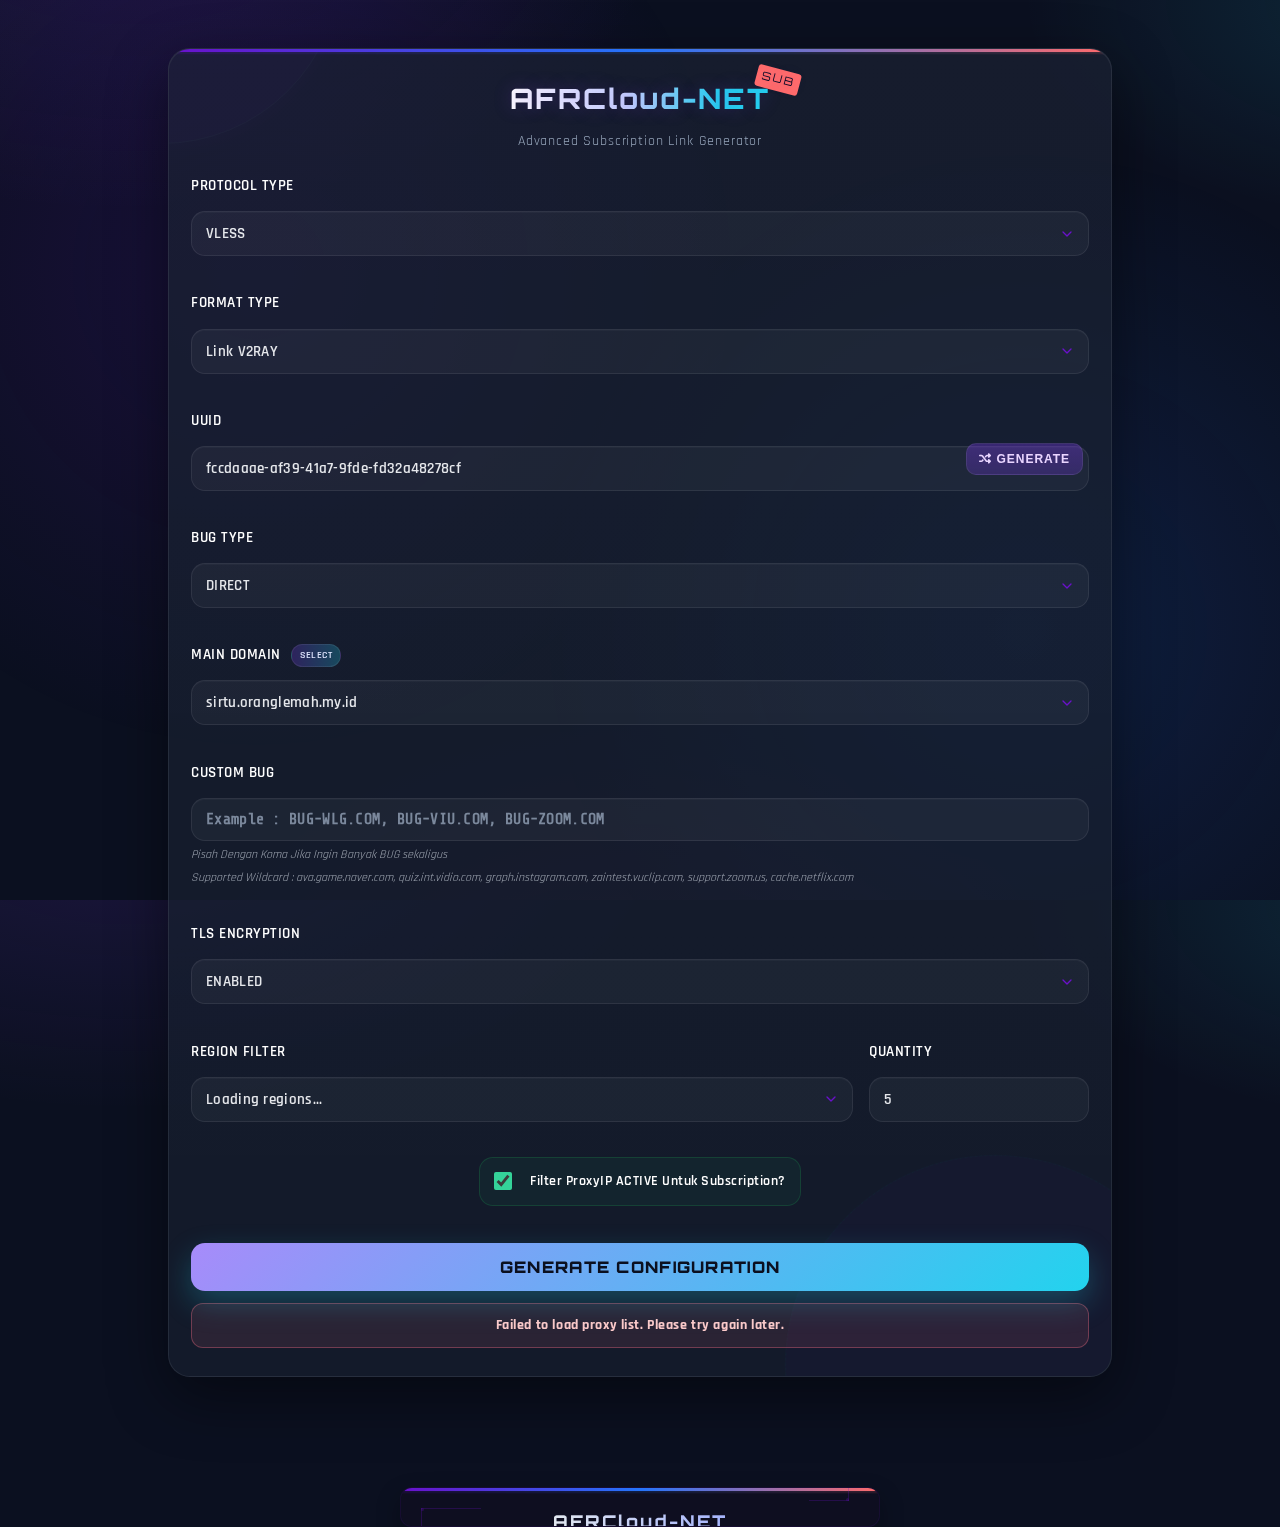
<file: web/sub.html>
<!DOCTYPE html>
<html lang="en">
<head>
  <meta charset="UTF-8" />
  <meta
    name="viewport"
    content="width=device-width, initial-scale=1.0, maximum-scale=1.0, user-scalable=no"
  />
  <title>AFRCloud-NET || Subscription</title>

  <!-- Favicon -->
  <link rel="icon" href="https://raw.githubusercontent.com/AFRcloud/BG/main/icons8-film-noir-80.png"/>

  <!-- Fonts -->
  <link rel="preconnect" href="https://fonts.googleapis.com"/>
  <link rel="preconnect" href="https://fonts.gstatic.com" crossorigin/>
  <link href="https://fonts.googleapis.com/css2?family=Orbitron:wght@600;700;900&family=Rajdhani:wght@400;600;700&family=Share+Tech+Mono&display=swap" rel="stylesheet"/>

  <!-- Existing CSS (keep functionality) -->
  <link rel="stylesheet" href="css/common.css"/>
  <link rel="stylesheet" href="css/sub.css"/>
  <link rel="stylesheet" href="https://cdnjs.cloudflare.com/ajax/libs/font-awesome/6.4.0/css/all.min.css"/>

  <!-- Visual refresh (override styles only) -->
  <style>
    :root{
      --bg:#0b1020;
      --card:#0f172a;
      --muted:#a5b4fc; /* indigo-200 */
      --accent:#7c3aed; /* violet-600 */
      --accent-2:#22d3ee; /* cyan-400 */
      --text:#e5e7eb; /* gray-200 */
      --soft:#94a3b8; /* slate-400 */
      --danger:#fb7185; /* rose-400 */
      --success:#34d399; /* emerald-400 */
      --glass: rgba(15, 23, 42, .72);
      --stroke: rgba(255,255,255,.08);
    }

    /* Background with subtle gradients and grid */
    html,body{height:100%}
    body{
      margin:0;
      color:var(--text);
      background:
        radial-gradient(900px 500px at 10% -10%, rgba(124,58,237,.15), transparent 60%),
        radial-gradient(700px 400px at 110% 0%, rgba(34,211,238,.12), transparent 55%),
        radial-gradient(800px 600px at 50% 120%, rgba(236,72,153,.10), transparent 60%),
        var(--bg);
      font-family: "Rajdhani", system-ui, -apple-system, Segoe UI, Roboto, sans-serif;
    }

    /* Container & card */
    .container{
      max-width: 980px;
      padding: 32px 18px 80px;
      margin: 0 auto;
    }
    .card{
      position: relative;
      border-radius: 22px;
      background: linear-gradient(180deg, rgba(255,255,255,.03), rgba(255,255,255,.02)) , var(--glass);
      border: 1px solid var(--stroke);
      box-shadow: 0 20px 60px rgba(0,0,0,.45), inset 0 1px 0 rgba(255,255,255,.05);
      padding: 28px 22px;
      overflow: hidden;
    }
    /* Decorative lines */
    .tech-detail{position:absolute;opacity:.12;filter:blur(.4px)}
    .tech-detail-1{inset:-20% auto auto -20%; width:360px;height:360px;border:1px solid var(--muted);border-radius:50%}
    .tech-detail-2{inset:auto -10% -15% auto;width:420px;height:420px;border:1px dashed var(--accent-2);border-radius:50%}
    .tech-detail-3{inset:10% -25% auto auto;width:180px;height:180px;background:radial-gradient(closest-side, rgba(124,58,237,.4), transparent)}

    /* Title */
    .title-container{ text-align:center; margin-bottom: 22px;}
    .title{
      margin:0;
      font-family:"Orbitron", sans-serif;
      font-weight:800;
      letter-spacing:.08em;
      font-size:28px;
      background: linear-gradient(90deg, #fff, #c7d2fe 45%, #22d3ee 80%);
      -webkit-background-clip:text; background-clip:text; color:transparent;
      text-shadow: 0 0 18px rgba(124,58,237,.25);
    }
    .subtitle{
      margin:8px 0 0;
      color: var(--soft);
      font-size: 14px;
      letter-spacing:.06em;
    }

    /* Form layout */
    form#subLinkForm{ display:grid; gap:16px; }
    .form-row{ display:grid; grid-template-columns: 1fr 220px; gap:16px; }
    .form-group{ display:flex; flex-direction:column; gap:8px; }

    /* Controls */
    label{ font-size: 12px; letter-spacing:.12em; color:#cbd5e1; font-weight:700; }
    .info-badge{
      background: linear-gradient(90deg, rgba(124,58,237,.25), rgba(34,211,238,.25));
      border: 1px solid var(--stroke);
      color:#e0e7ff;
      padding:.15rem .5rem; border-radius:999px; margin-left:.4rem; font-size:.65rem;
    }
    .form-control{
      appearance:none; outline:none;
      background: rgba(255,255,255,.04);
      border: 1px solid var(--stroke);
      color: var(--text);
      padding: 12px 14px;
      border-radius: 14px;
      transition: .2s ease;
      font-weight:600;
      letter-spacing:.02em;
      box-shadow: inset 0 1px 0 rgba(255,255,255,.03);
    }
    .form-control::placeholder{ color:#94a3b8; opacity:.8 }
    .form-control:focus{
      border-color: rgba(124,58,237,.55);
      box-shadow: 0 0 0 6px rgba(124,58,237,.15), inset 0 1px 0 rgba(255,255,255,.06);
      background: rgba(255,255,255,.055);
    }

    /* UUID inline */
    .uuid-group{ position:relative; }
    .uuid-generate{
      position:absolute; right:6px; top:34px;
      border-radius: 10px;
      border: 1px solid var(--stroke);
      color:#e9d5ff;
      background: linear-gradient(180deg, rgba(124,58,237,.35), rgba(124,58,237,.25));
      padding:8px 12px; font-weight:800; letter-spacing:.08em;
      cursor:pointer;
      transition:.2s;
    }
    .uuid-generate:hover{ filter:brightness(1.05); transform: translateY(-1px); }

    /* Custom bug helper text */
    .select-info{ color:#9ca3af; font-size:12px; margin-top:-4px }
    .custom-bug-container .form-control{ font-family: "Share Tech Mono", monospace; }

    /* Checkbox line */
    .validation-group .form-check{
      display:flex; align-items:center; gap:10px;
      background: rgba(34,197,94,.06);
      border:1px solid rgba(34,197,94,.18);
      padding:12px 14px; border-radius:14px;
    }
    .form-check-input{ width:18px; height:18px; accent-color:#34d399; }

    /* Buttons */
    .btn{
      width:100%;
      border:0;
      padding:14px 16px;
      border-radius: 14px;
      color:#0b1020;
      font-weight:900; letter-spacing:.08em;
      background-image: linear-gradient(135deg, #a78bfa, #22d3ee);
      cursor:pointer; transition:.25s;
      box-shadow: 0 12px 30px rgba(34,211,238,.25);
    }
    .btn:hover{ transform: translateY(-1px); box-shadow:0 16px 36px rgba(34,211,238,.35); }
    .btn:active{ transform: translateY(0); }

    /* Loading */
    .loading{ display:none; align-items:center; gap:14px; margin-top:14px; }
    .spinner{
      width:36px; height:36px; border-radius:999px;
      border:3px solid rgba(255,255,255,.16);
      border-top-color:#a78bfa;
      animation: spin 1s linear infinite;
    }
    .loading-text{ color:#c7d2fe; letter-spacing:.06em; }
    .typing{ overflow:hidden; white-space:nowrap; animation: typing 3.5s steps(40,end) infinite alternate; }
    @keyframes spin{ to{ transform: rotate(360deg);} }
    @keyframes typing{ from{ width:0 } to{ width:100% } }

    /* Validation status */
    .validation-status{ display:none; margin-top:16px; }
    .validation-progress{
      height:10px; border-radius:999px; background:rgba(255,255,255,.08);
      border:1px solid var(--stroke); overflow:hidden; margin:8px 0 6px;
    }
    .validation-bar{
      width:0%; height:100%;
      background: linear-gradient(90deg, #34d399, #22d3ee);
      box-shadow: 0 0 14px rgba(34,211,238,.35) inset;
      transition: width .25s ease;
    }
    .validation-stats{ display:flex; gap:14px; color:#cbd5e1; font-size:13px;}
    .validation-stats div{ background:rgba(255,255,255,.04); border:1px solid var(--stroke); padding:8px 10px; border-radius:10px; }
    #valid-count{ color:var(--success); font-weight:800 }
    #invalid-count{ color:var(--danger); font-weight:800 }

    /* Result */
    .result{ display:none; margin-top:18px; }
    .result-header{
      display:flex; align-items:center; justify-content:space-between;
      padding: 12px 14px;
      border-radius:14px;
      border:1px solid var(--stroke);
      background: linear-gradient(180deg, rgba(34,211,238,.08), rgba(124,58,237,.08));
    }
    .result-title{
      font-weight:900; letter-spacing:.1em;
      color:#e0e7ff;
    }
    .output-container{ margin-top:10px }
    .output{
      width:100%; min-height:240px; resize:vertical;
      background: rgba(0,0,0,.35);
      border: 1px solid var(--stroke);
      border-radius:14px; color:#e5e7eb;
      padding:14px; font: 13px/1.45 "Share Tech Mono", ui-monospace, SFMono-Regular, Menlo, Consolas, monospace;
      box-shadow: inset 0 1px 0 rgba(255,255,255,.04);
    }
    .copy-btn{
      margin-top:10px; width:100%;
      display:flex; align-items:center; justify-content:center; gap:10px;
      color:#0b1020; font-weight:900; letter-spacing:.08em;
      border:0; border-radius:12px; padding:12px 14px;
      background-image: linear-gradient(135deg, #a7f3d0, #93c5fd);
      cursor:pointer; transition:.2s;
      box-shadow: 0 12px 30px rgba(59,130,246,.25);
    }
    .copy-btn:hover{ transform: translateY(-1px); }
    .copy-icon{ width:18px; height:18px }

    /* Error */
    .error-message{
      display:none; margin-top:12px;
      background: rgba(251,113,133,.1);
      border:1px solid rgba(251,113,133,.35);
      color:#fecaca; padding:10px 12px; border-radius:12px;
      font-weight:700; letter-spacing:.04em;
    }

    /* Footer polish */
    .footer{
      position: relative; overflow:hidden;
      margin: 30px auto 24px; text-align:center; color:#94a3b8;
    }
    .footer-logo{
      font-family:"Orbitron", sans-serif; font-weight:800; letter-spacing:.12em;
      background: linear-gradient(90deg, #e2e8f0, #a5b4fc);
      -webkit-background-clip:text; background-clip:text; color:transparent;
      margin-bottom:6px;
    }
    .footer-powered{ font-size:12px; letter-spacing:.16em; margin-bottom:6px; }
    .footer-social{ display:flex; gap:12px; justify-content:center; margin:8px 0; }
    .social-link{ color:#c7d2fe; text-decoration:none; font-weight:700; letter-spacing:.04em; display:flex; gap:8px; align-items:center; background:rgba(255,255,255,.04); padding:8px 10px; border:1px solid var(--stroke); border-radius:999px; }
    .social-link:hover{ background:rgba(124,58,237,.15); }
    .social-icon{ width:16px; height:16px }
    .footer-year{ font-size:12px; opacity:.75; margin-top:6px; }

    /* Keep existing decorative elements (circuit-*) visually softer */
    .circuit-line, .circuit-dot{ opacity:.25; }
  </style>
</head>

<body>
  <div class="container">
    <div class="card">
      <div class="tech-detail tech-detail-1"></div>
      <div class="tech-detail tech-detail-2"></div>
      <div class="tech-detail tech-detail-3"></div>

      <div class="title-container">
        <h1 class="title">AFRCloud-NET</h1>
        <p class="subtitle">Advanced Subscription Link Generator</p>
      </div>

      <!-- === FORM (IDs & structure preserved) === -->
      <form id="subLinkForm">
        <div class="form-group">
          <label for="configType">PROTOCOL TYPE</label>
          <select id="configType" class="form-control" required>
            <option value="vless">VLESS</option>
            <option value="vmess">VMESS</option>
            <option value="trojan">TROJAN</option>
            <option value="shadowsocks">SHADOWSOCKS</option>
            <option value="mix">MIX (ALL PROTOCOLS)</option>
          </select>
        </div>

        <div class="form-group">
          <label for="formatType">FORMAT TYPE</label>
          <select id="formatType" class="form-control" required>
            <option value="v2ray">Link V2RAY</option>
            <option value="nekobox">Config NEKOBOX</option>
            <option value="clash">Proxy_Provider CLASH</option>
          </select>
        </div>

        <div class="form-group uuid-group">
          <label for="uuid">UUID</label>
          <input type="text" id="uuid" class="form-control" value="fccdaaae-af39-41a7-9fde-fd32a48278cf" required />
          <button type="button" id="generateUuid" class="uuid-generate">
            <i class="fa-solid fa-shuffle"></i> GENERATE
          </button>
        </div>

        <div class="form-group">
          <label for="bugType">BUG TYPE</label>
          <select id="bugType" class="form-control" required>
            <option value="default">DIRECT</option>
            <option value="non-wildcard">WEBSOCKET</option>
            <option value="wildcard">WILDCARD WEBSOCKET</option>
          </select>
        </div>

        <div class="form-group">
          <label for="mainDomain">MAIN DOMAIN <span class="info-badge">SELECT</span></label>
          <select id="mainDomain" class="form-control" required>
            <option value="sirtu.oranglemah.my.id">sirtu.oranglemah.my.id</option>
          </select>
        </div>

        <div id="customBugContainer" class="form-group custom-bug-container">
          <label for="customBug">CUSTOM BUG</label>
          <input type="text" id="customBug" class="form-control" placeholder="Example : BUG-WLG.COM, BUG-VIU.COM, BUG-ZOOM.COM" />
          <div class="select-info">Pisah Dengan Koma Jika Ingin Banyak BUG sekaligus</div>
          <div class="select-info">Supported Wildcard : ava.game.naver.com, quiz.int.vidio.com, graph.instagram.com, zaintest.vuclip.com, support.zoom.us, cache.netflix.com</div>
        </div>

        <div class="form-group">
          <label for="tls">TLS ENCRYPTION</label>
          <select id="tls" class="form-control">
            <option value="true">ENABLED</option>
            <option value="false">DISABLED</option>
          </select>
        </div>

        <div class="form-row">
          <div class="form-group">
            <label for="country">REGION FILTER</label>
            <select id="country" class="form-control">
              <option value="">Loading regions...</option>
            </select>
          </div>

          <div class="form-group">
            <label for="limit">QUANTITY</label>
            <input type="number" id="limit" class="form-control" min="1" max="50" value="5" placeholder="Max 50" required />
          </div>
        </div>

        <div class="form-group validation-group">
          <label class="form-check">
            <input type="checkbox" id="validateProxies" class="form-check-input" checked />
            <span class="form-check-label">Filter ProxyIP ACTIVE Untuk Subscription?</span>
          </label>
        </div>

        <button type="submit" class="btn">Generate Configuration</button>
      </form>

      <!-- Loading -->
      <div id="loading" class="loading">
        <div class="spinner"></div>
        <div class="loading-text typing">Fetching proxy data and generating configs...</div>
      </div>

      <!-- Validation status -->
      <div id="validation-status" class="validation-status">
        <div>Validating proxies... <span id="validation-count">0/0</span></div>
        <div class="validation-progress">
          <div id="validation-bar" class="validation-bar"></div>
        </div>
        <div class="validation-stats">
          <div>Valid: <span id="valid-count">0</span></div>
          <div>Invalid: <span id="invalid-count">0</span></div>
        </div>
      </div>

      <!-- Error -->
      <div id="error-message" class="error-message"></div>

      <!-- Result -->
      <div id="result" class="result">
        <div class="result-header">
          <div class="result-title">CONFIGURATION GENERATED</div>
        </div>
        <div class="output-container">
          <textarea id="output" class="output" readonly></textarea>
        </div>
        <button id="copyLink" class="copy-btn">
          <svg class="copy-icon" xmlns="http://www.w3.org/2000/svg" viewBox="0 0 24 24" fill="none"
               stroke="currentColor" stroke-width="2" stroke-linecap="round" stroke-linejoin="round">
            <rect x="9" y="9" width="13" height="13" rx="2" ry="2"></rect>
            <path d="M5 15H4a2 2 0 0 1-2-2V4a2 2 0 0 1 2-2h9a2 2 0 0 1 2 2v1"></path>
          </svg>
          COPY CONFIGURATION
        </button>
      </div>
    </div>
  </div>

  <!-- Footer (unchanged IDs/classes) -->
  <footer class="footer">
    <div class="circuit-line circuit-line-1"></div>
    <div class="circuit-line circuit-line-2"></div>
    <div class="circuit-line circuit-line-3"></div>
    <div class="circuit-line circuit-line-4"></div>
    <div class="circuit-dot circuit-dot-1"></div>
    <div class="circuit-dot circuit-dot-2"></div>
    <div class="circuit-dot circuit-dot-3"></div>
    <div class="circuit-dot circuit-dot-4"></div>

    <div class="footer-logo">AFRCloud-NET</div>
    <div class="footer-powered">POWERED BY SECURE TECHNOLOGY</div>

    <div class="footer-social">
      <a href="https://t.me/Noir7R" class="social-link" target="_blank" rel="noopener">
        <svg class="social-icon" xmlns="http://www.w3.org/2000/svg" viewBox="0 0 24 24" fill="none"
             stroke="currentColor" stroke-width="2" stroke-linecap="round" stroke-linejoin="round">
          <path d="M21.198 2.433a2.242 2.242 0 0 0-1.022.215l-8.609 3.33c-2.068.8-4.133 1.598-5.724 2.21a405.15 405.15 0 0 1-2.849 1.09c-.42.147-.99.332-1.473.901-.728.968.193 1.798.919 2.286 1.61.516 3.275 1.009 4.654 1.472.846 1.467 1.618 2.796 2.503 4.532.545 1.062 1.587 2.739 3.19 2.756 1.26.033 2.052-.6 3.542-1.95a142.91 142.91 0 0 1 2.43-2.053c1.686-.142 3.382-.284 5.12-.436.887-.075 1.92-.262 2.405-1.226.436-.877-.015-1.35-.48-1.874l-3.881-4.369-5.481-6.174S22.185 2.128 21.198 2.433z"></path>
          <path d="M18.167 7.068c.237 1.632-1.162 6.872-1.766 8.849"></path>
        </svg>
        @Noir7R
      </a>
    </div>
    <div class="footer-social">
      <a href="https://t.me/inconigto_Mode" class="social-link" target="_blank" rel="noopener">
        <svg class="social-icon" xmlns="http://www.w3.org/2000/svg" viewBox="0 0 24 24" fill="none"
             stroke="currentColor" stroke-width="2" stroke-linecap="round" stroke-linejoin="round">
          <path d="M21.198 2.433a2.242 2.242 0 0 0-1.022.215l-8.609 3.33c-2.068.8-4.133 1.598-5.724 2.21a405.15 405.15 0 0 1-2.849 1.09c-.42.147-.99.332-1.473.901-.728.968.193 1.798.919 2.286 1.61.516 3.275 1.009 4.654 1.472.846 1.467 1.618 2.796 2.503 4.532.545 1.062 1.587 2.739 3.19 2.756 1.26.033 2.052-.6 3.542-1.95a142.91 142.91 0 0 1 2.43-2.053c1.686-.142 3.382-.284 5.12-.436.887-.075 1.92-.262 2.405-1.226.436-.877-.015-1.35-.48-1.874l-3.881-4.369-5.481-6.174S22.185 2.128 21.198 2.433z"></path>
          <path d="M18.167 7.068c.237 1.632-1.162 6.872-1.766 8.849"></path>
        </svg>
        @inconigto_Mode
      </a>
      <a href="https://t.me/InconigtoMode" class="social-link" target="_blank" rel="noopener">
        <svg class="social-icon" xmlns="http://www.w3.org/2000/svg" viewBox="0 0 24 24" fill="none"
             stroke="currentColor" stroke-width="2" stroke-linecap="round" stroke-linejoin="round">
          <path d="M21.198 2.433a2.242 2.242 0 0 0-1.022.215l-8.609 3.33c-2.068.8-4.133 1.598-5.724 2.21a405.15 405.15 0 0 1-2.849 1.09c-.42.147-.99.332-1.473.901-.728.968.193 1.798.919 2.286 1.61.516 3.275 1.009 4.654 1.472.846 1.467 1.618 2.796 2.503 4.532.545 1.062 1.587 2.739 3.19 2.756 1.26.033 2.052-.6 3.542-1.95a142.91 142.91 0 0 1 2.43-2.053c1.686-.142 3.382-.284 5.12-.436.887-.075 1.92-.262 2.405-1.226.436-.877-.015-1.35-.48-1.874l-3.881-4.369-5.481-6.174S22.185 2.128 21.198 2.433z"></path>
          <path d="M18.167 7.068c.237 1.632-1.162 6.872-1.766 8.849"></path>
        </svg>
        @InconigtoMode
      </a>
    </div>
    <div class="footer-year">© <span id="current-year"></span></div>
  </footer>

  <!-- JS (kept intact for functionality) -->
  <script src="js/common.js"></script>
  <script src="js/sub.js"></script>
</body>
</html>
</file>
<file: web/css/common.css>
/* Common CSS styles shared across all pages */
:root {
  /* Color variables */
  --primary: #6a11cb;
  --primary-dark: #4f46e5;
  --primary-light: #a0a0ff;
  --secondary: #2575fc;
  --secondary-dark: #1e40af;
  --accent: #ff6b6b;
  --dark: #0f0c29;
  --dark-light: #302b63;
  --light: #ffffff;
  --gray: #64748b;
  --gray-light: #a0a0ff;
  --gray-dark: #334155;
  --primary-color: #6a11cb;
  --secondary-color: #2575fc;
  --accent-color: #ff6b6b;
  --dark-bg: #0f0c29;
  --dark-bg-gradient-1: #302b63;
  --dark-bg-gradient-2: #24243e;
  --card-bg: rgba(15, 14, 32, 0.8);
  --text-primary: #ffffff;
  --text-secondary: #a0a0ff;
  --text-muted: rgba(255, 255, 255, 0.5);
  --border-color: rgba(255, 255, 255, 0.1);
  --success-color: #38ef7d;

  /* Common UI elements */
  --border-radius-sm: 8px;
  --border-radius-md: 12px;
  --border-radius-lg: 16px;
  --border-radius-full: 9999px;

  /* Shadows and effects */
  --shadow-sm: 0 2px 4px rgba(0, 0, 0, 0.1);
  --shadow-md: 0 4px 6px rgba(0, 0, 0, 0.1);
  --shadow-lg: 0 10px 15px rgba(0, 0, 0, 0.1);
  --glow-primary: 0 0 10px rgba(106, 17, 203, 0.5), 0 0 20px rgba(106, 17, 203, 0.2);
  --glow-secondary: 0 0 15px rgba(37, 117, 252, 0.5);

  /* Animations */
  --transition-normal: all 0.3s ease;
  --transition-slow: all 0.5s ease;
}

/* Reset and base styles */
* {
  margin: 0;
  padding: 0;
  box-sizing: border-box;
}

body {
  font-family: "Rajdhani", sans-serif;
  line-height: 1.6;
  color: var(--text-primary);
  background: linear-gradient(135deg, var(--dark-bg), var(--dark-bg-gradient-1), var(--dark-bg-gradient-2));
  background-attachment: fixed;
  min-height: 100vh;
  position: relative;
}

body::before {
  content: "";
  position: fixed;
  top: 0;
  left: 0;
  width: 100%;
  height: 100%;
  background: radial-gradient(circle at 20% 30%, rgba(106, 17, 203, 0.15) 0%, transparent 40%),
    radial-gradient(circle at 80% 70%, rgba(37, 117, 252, 0.15) 0%, transparent 40%);
  z-index: -1;
}

a {
  text-decoration: none;
  color: inherit;
}

button {
  cursor: pointer;
  border: none;
  outline: none;
  background: none;
}

ul,
ol {
  list-style: none;
}

/* Common components */
.container {
  width: 100%;
  max-width: 1200px;
  margin: 0 auto;
  padding: 0 15px;
}

/* Buttons */
.btn {
  display: inline-block;
  padding: 12px 24px;
  border-radius: var(--border-radius-md);
  font-weight: 600;
  transition: var(--transition-normal);
  text-align: center;
}

.btn-primary {
  background: linear-gradient(135deg, var(--primary-color), var(--secondary-color));
  color: white;
  box-shadow: var(--shadow-md);
}

.btn-primary:hover {
  transform: translateY(-2px);
  box-shadow: var(--shadow-lg);
}

.btn-secondary {
  background: rgba(255, 255, 255, 0.1);
  border: 1px solid var(--border-color);
  color: var(--text-primary);
}

.btn-secondary:hover {
  background: rgba(255, 255, 255, 0.15);
}

/* Navigation buttons */
.nav-buttons {
  display: flex;
  justify-content: center;
  gap: 10px;
  margin-bottom: 20px;
  flex-wrap: wrap;
}

.nav-button {
  background: rgba(106, 17, 203, 0.1);
  border: 1px solid rgba(106, 17, 203, 0.2);
  color: var(--text-secondary);
  padding: 8px 15px;
  border-radius: 20px;
  font-size: 0.9rem;
  transition: all 0.3s ease;
  text-decoration: none;
  display: flex;
  align-items: center;
  gap: 5px;
}

.nav-button:hover {
  background: rgba(106, 17, 203, 0.2);
  color: var(--text-primary);
  transform: translateY(-2px);
  box-shadow: var(--glow-primary);
}

.nav-button.active {
  background: linear-gradient(90deg, var(--primary-color), var(--secondary-color));
  color: white;
  border: none;
  box-shadow: var(--glow-primary);
}

.nav-highlight {
  background: linear-gradient(45deg, var(--primary-color), var(--secondary-color));
  padding: 5px 12px;
  border-radius: 20px;
  color: white !important;
  box-shadow: 0 3px 10px rgba(106, 17, 203, 0.3);
}

.nav-highlight:hover {
  transform: translateY(-2px);
  box-shadow: 0 5px 15px rgba(106, 17, 203, 0.4);
}

.nav-highlight::after {
  display: none;
}

/* Donation modal */
.donation-modal {
  position: fixed;
  top: 0;
  left: 0;
  width: 100%;
  height: 100%;
  display: flex;
  align-items: center;
  justify-content: center;
  z-index: 1001;
  opacity: 0;
  visibility: hidden;
  transition: opacity 0.3s ease;
}

.donation-modal.active {
  opacity: 1;
  visibility: visible;
}

.donation-backdrop {
  position: absolute;
  top: 0;
  left: 0;
  width: 100%;
  height: 100%;
  background: rgba(0, 0, 0, 0.7);
  backdrop-filter: blur(5px);
}

.donation-content {
  position: relative;
  background: linear-gradient(to bottom right, #1e1e3f, #0f0c29);
  border-radius: var(--border-radius-lg);
  padding: 1px;
  max-width: 90%;
  width: 400px;
  transform: scale(0.9);
  transition: transform 0.3s ease;
}

.donation-modal.active .donation-content {
  transform: scale(1);
}

.donation-border {
  position: absolute;
  inset: 0;
  border-radius: var(--border-radius-lg);
  overflow: hidden;
}

.donation-border-animation {
  position: absolute;
  inset: 0;
  background: linear-gradient(to right, var(--primary-color), var(--secondary-color), var(--primary-color));
  animation: rotate 8s linear infinite;
  opacity: 0.7;
}

.donation-body {
  position: relative;
  background: var(--dark-bg);
  border-radius: calc(var(--border-radius-lg) - 1px);
  padding: 24px;
  display: flex;
  flex-direction: column;
  align-items: center;
}

.close-donation {
  position: absolute;
  top: 10px;
  right: 10px;
  width: 30px;
  height: 30px;
  display: flex;
  align-items: center;
  justify-content: center;
  color: var(--text-secondary);
  background: rgba(255, 255, 255, 0.1);
  border-radius: var(--border-radius-full);
  transition: var(--transition-normal);
}

.close-donation:hover {
  background: rgba(255, 255, 255, 0.2);
  transform: rotate(90deg);
}

.donation-title {
  font-size: 1.5rem;
  font-weight: bold;
  background: linear-gradient(to right, var(--primary-color), var(--secondary-color));
  -webkit-background-clip: text;
  background-clip: text;
  -webkit-text-fill-color: transparent;
  margin-bottom: 8px;
  text-align: center;
}

.donation-text {
  color: var(--text-secondary);
  font-size: 0.9rem;
  margin-bottom: 20px;
  text-align: center;
}

.donation-small-text {
  color: var(--text-muted);
  font-size: 0.8rem;
  margin-top: 16px;
  text-align: center;
}

.qris-container {
  position: relative;
  padding: 3px;
  border-radius: var(--border-radius-md);
  overflow: hidden;
}

.qris-border {
  position: absolute;
  inset: 0;
}

.qris-border-animation {
  position: absolute;
  inset: 0;
  background: linear-gradient(to right, var(--primary-color), var(--secondary-color), var(--primary-color));
  animation: pulse 2s infinite;
  opacity: 0.7;
  border-radius: var(--border-radius-md);
}

.qris-image-container {
  position: relative;
  background: white;
  padding: 10px;
  border-radius: calc(var(--border-radius-md) - 2px);
}

.qris-image {
  display: block;
  max-width: 100%;
  height: auto;
}

/* Animations */
@keyframes rotate {
  0% {
    transform: rotate(0deg);
  }
  100% {
    transform: rotate(360deg);
  }
}

@keyframes pulse {
  0% {
    opacity: 0.5;
  }
  50% {
    opacity: 0.8;
  }
  100% {
    opacity: 0.5;
  }
}

/* Responsive */
@media (max-width: 768px) {
  .btn {
    padding: 10px 20px;
    font-size: 0.9rem;
  }

  .nav-buttons {
    gap: 8px;
  }

  .nav-button {
    padding: 6px 12px;
    font-size: 0.85rem;
  }

  .nav-highlight {
    margin-top: 10px;
    display: inline-block;
  }
}

@media (max-width: 480px) {
  .donation-content {
    width: 90%;
  }

  .btn {
    padding: 8px 16px;
    font-size: 0.8rem;
  }

  .nav-buttons {
    gap: 5px;
  }

  .nav-button {
    padding: 6px 10px;
    font-size: 0.8rem;
  }
}

/* Current year script support */
#current-year {
  display: inline;
}

/* Floating Donation Button */
.donate-btn {
  position: fixed;
  bottom: 30px;
  right: 30px;
  width: 60px;
  height: 60px;
  border-radius: 50%;
  background: linear-gradient(45deg, var(--primary-color), var(--secondary-color));
  display: flex;
  align-items: center;
  justify-content: center;
  color: white;
  font-size: 1.5rem;
  box-shadow: 0 5px 20px rgba(106, 17, 203, 0.5);
  cursor: pointer;
  z-index: 100;
  transition: all 0.3s ease;
  animation: pulse-donate 2s infinite;
}

@keyframes pulse-donate {
  0% {
    box-shadow: 0 0 0 0 rgba(106, 17, 203, 0.7);
    transform: scale(1);
  }
  70% {
    box-shadow: 0 0 0 15px rgba(106, 17, 203, 0);
    transform: scale(1.05);
  }
  100% {
    box-shadow: 0 0 0 0 rgba(106, 17, 203, 0);
    transform: scale(1);
  }
}

.donate-btn:hover {
  transform: scale(1.1);
}

@media (max-width: 768px) {
  .donate-btn {
    bottom: 20px;
    right: 20px;
    width: 50px;
    height: 50px;
    font-size: 1.2rem;
  }
}

@media (max-width: 480px) {
  .nav-buttons {
    gap: 5px;
  }

  .nav-button {
    padding: 6px 10px;
    font-size: 0.8rem;
  }
}
</file>
<file: web/css/sub.css>
/* Subscription page specific styles */
:root {
  --color-bg: #0f0c29;
  --color-bg-card: rgba(15, 14, 32, 0.8);
  --color-primary: #6a11cb;
  --color-secondary: #2575fc;
  --color-accent: #ff6b6b;
  --color-text: #ffffff;
  --color-text-dim: #a0a0ff;
  --color-success: #38ef7d;
  --color-error: #ff2266;
  --color-input-bg: rgba(106, 17, 203, 0.05);
  --color-input-border: rgba(106, 17, 203, 0.2);
  --glow-primary: 0 0 10px rgba(106, 17, 203, 0.5), 0 0 20px rgba(106, 17, 203, 0.2);
  --glow-secondary: 0 0 10px rgba(37, 117, 252, 0.5), 0 0 20px rgba(37, 117, 252, 0.2);
  --transition: all 0.3s cubic-bezier(0.25, 0.8, 0.25, 1);
  --card-width: 100%;
  --card-max-width: 480px;
  --card-padding: 1.5rem;
  --card-border-radius: 12px;
}

body {
  font-family: "Rajdhani", sans-serif;
  background: linear-gradient(135deg, #0f0c29, #302b63, #24243e);
  color: var(--color-text);
  line-height: 1.6;
  min-height: 100vh;
  display: flex;
  flex-direction: column;
  align-items: center;
  background-attachment: fixed;
  position: relative;
  overflow-x: hidden;
  padding: 1rem 0;
}

body::before {
  content: "";
  position: fixed;
  top: 0;
  left: 0;
  width: 100%;
  height: 100%;
  background-image: radial-gradient(circle at 20% 30%, rgba(106, 17, 203, 0.15) 0%, transparent 40%),
    radial-gradient(circle at 80% 70%, rgba(37, 117, 252, 0.15) 0%, transparent 40%);
  z-index: -1;
}

.container {
  width: var(--card-width);
  max-width: var(--card-max-width);
  padding: 0 0.75rem;
  margin-bottom: 1rem;
}

.card {
  background: var(--color-bg-card);
  border-radius: var(--card-border-radius);
  padding: var(--card-padding);
  box-shadow: 0 10px 25px rgba(0, 0, 0, 0.5);
  position: relative;
  overflow: hidden;
  border: 1px solid rgba(106, 17, 203, 0.1);
  width: 100%;
}

.card::before,
.footer::before {
  content: "";
  position: absolute;
  top: 0;
  left: 0;
  width: 100%;
  height: 3px;
  background: linear-gradient(90deg, var(--color-primary), var(--color-secondary), var(--color-accent));
}

.card::after,
.footer::after {
  content: "";
  position: absolute;
  top: 3px;
  left: 0;
  width: 100%;
  height: 1px;
  background: linear-gradient(90deg, rgba(106, 17, 203, 0.5), rgba(37, 117, 252, 0.5), rgba(255, 107, 107, 0.5));
  filter: blur(1px);
}

.title-container {
  text-align: center;
  margin-bottom: 1.5rem;
  position: relative;
}

.title {
  font-family: "Orbitron", sans-serif;
  font-weight: 700;
  font-size: 1.8rem;
  letter-spacing: 1px;
  margin: 0;
  background: linear-gradient(90deg, var(--color-primary), var(--color-secondary));
  -webkit-background-clip: text;
  background-clip: text;
  -webkit-text-fill-color: transparent;
  position: relative;
  display: inline-block;
}

.title::after {
  content: "SUB";
  position: absolute;
  top: -8px;
  right: -30px;
  font-size: 0.7rem;
  font-weight: 400;
  background: var(--color-accent);
  color: var(--color-bg);
  padding: 2px 5px;
  border-radius: 3px;
  -webkit-text-fill-color: var(--color-bg);
  transform: rotate(15deg);
}

.subtitle {
  font-size: 0.9rem;
  color: var(--color-text-dim);
  margin-top: 0.3rem;
}

.form-group {
  margin-bottom: 1.2rem;
  position: relative;
}

.form-group label {
  display: block;
  margin-bottom: 0.3rem;
  font-weight: 600;
  font-size: 0.95rem;
  color: var(--color-text);
  letter-spacing: 0.5px;
}

.form-control {
  width: 100%;
  padding: 0.7rem 0.8rem;
  background: var(--color-input-bg);
  border: 1px solid var(--color-input-border);
  border-radius: 8px;
  color: var(--color-text);
  font-family: "Rajdhani", sans-serif;
  font-size: 0.95rem;
  font-weight: 500;
  transition: var(--transition);
}

.form-control:focus {
  outline: none;
  border-color: var(--color-primary);
  box-shadow: var(--glow-primary);
}

select.form-control {
  appearance: none;
  background-image: url("data:image/svg+xml,%3Csvg xmlns='http://www.w3.org/2000/svg' width='24' height='24' viewBox='0 0 24 24' fill='none' stroke='%236a11cb' stroke-width='2' stroke-linecap='round' stroke-linejoin='round'%3E%3Cpolyline points='6 9 12 15 18 9'%3E%3C/polyline%3E%3C/svg%3E");
  background-repeat: no-repeat;
  background-position: right 0.8rem center;
  background-size: 1rem;
  padding-right: 2.2rem;
}

.btn {
  width: 100%;
  padding: 0.8rem;
  background: linear-gradient(90deg, var(--color-primary), var(--color-secondary));
  color: white;
  border: none;
  border-radius: 8px;
  font-family: "Orbitron", sans-serif;
  font-weight: 600;
  font-size: 1rem;
  letter-spacing: 1px;
  cursor: pointer;
  transition: var(--transition);
  position: relative;
  overflow: hidden;
  text-transform: uppercase;
}

.btn::before {
  content: "";
  position: absolute;
  top: 0;
  left: -100%;
  width: 100%;
  height: 100%;
  background: linear-gradient(90deg, transparent, rgba(255, 255, 255, 0.2), transparent);
  transition: 0.5s;
}

.btn:hover::before {
  left: 100%;
}

.btn:hover {
  box-shadow: var(--glow-primary);
  transform: translateY(-2px);
}

.loading {
  display: none;
  text-align: center;
  margin: 1.5rem 0;
  color: var(--color-primary);
}

.spinner {
  display: inline-block;
  width: 40px;
  height: 40px;
  border: 3px solid rgba(106, 17, 203, 0.1);
  border-radius: 50%;
  border-top-color: var(--color-primary);
  animation: spin 1s ease-in-out infinite;
}

@keyframes spin {
  to {
    transform: rotate(360deg);
  }
}

.loading-text {
  margin-top: 0.8rem;
  font-family: "Share Tech Mono", monospace;
  font-size: 0.9rem;
  letter-spacing: 1px;
}

.result {
  display: none;
  margin-top: 1.5rem;
  position: relative;
}

.result-header {
  display: flex;
  justify-content: space-between;
  align-items: center;
  margin-bottom: 0.8rem;
}

.result-title {
  font-family: "Orbitron", sans-serif;
  font-size: 1.1rem;
  color: var(--color-success);
}

.output-container {
  position: relative;
  margin-bottom: 0.8rem;
}

.output {
  width: 100%;
  height: 180px;
  background: rgba(0, 0, 0, 0.2);
  border: 1px solid var(--color-input-border);
  border-radius: 8px;
  color: var(--color-text);
  padding: 0.8rem;
  font-family: "Share Tech Mono", monospace;
  font-size: 0.85rem;
  resize: vertical;
  line-height: 1.4;
}

.output:focus {
  outline: none;
  border-color: var(--color-primary);
}

.copy-btn {
  background: linear-gradient(90deg, var(--color-success), var(--color-primary));
  color: var(--color-bg);
  border: none;
  border-radius: 8px;
  padding: 0.7rem 1rem;
  font-family: "Rajdhani", sans-serif;
  font-weight: 600;
  font-size: 0.95rem;
  cursor: pointer;
  transition: var(--transition);
  display: flex;
  align-items: center;
  justify-content: center;
  gap: 0.5rem;
  width: 100%;
}

.copy-btn:hover {
  box-shadow: 0 0 10px rgba(0, 255, 170, 0.5);
  transform: translateY(-2px);
}

.copy-icon {
  width: 16px;
  height: 16px;
}

.error-message {
  color: var(--color-error);
  text-align: center;
  margin-top: 0.8rem;
  font-weight: 500;
  font-size: 0.9rem;
}

/* Responsive adjustments */
@media (max-width: 480px) {
  :root {
    --card-padding: 1.2rem;
  }

  .container {
    padding: 0 0.5rem;
  }

  .title {
    font-size: 1.5rem;
  }

  .subtitle {
    font-size: 0.8rem;
  }

  .form-group label {
    font-size: 0.9rem;
  }

  .form-control {
    padding: 0.6rem 0.7rem;
    font-size: 0.9rem;
  }

  .btn {
    padding: 0.7rem;
    font-size: 0.9rem;
  }
}

/* Cyberpunk details */
.tech-detail {
  position: absolute;
  background: var(--color-primary);
  opacity: 0.1;
  z-index: -1;
}

.tech-detail-1 {
  width: 40px;
  height: 40px;
  top: 20px;
  right: 20px;
  border-radius: 50%;
  box-shadow: 0 0 20px var(--color-primary);
}

.tech-detail-2 {
  width: 80px;
  height: 2px;
  bottom: 40px;
  left: -20px;
  transform: rotate(45deg);
}

.tech-detail-3 {
  width: 15px;
  height: 15px;
  bottom: 20px;
  right: 40px;
  transform: rotate(45deg);
}

/* Animated typing effect for loading */
.typing {
  overflow: hidden;
  white-space: nowrap;
  border-right: 2px solid var(--color-primary);
  width: 0;
  animation: typing 3s steps(30, end) infinite;
}

@keyframes typing {
  0% {
    width: 0;
  }
  80% {
    width: 100%;
  }
  100% {
    width: 100%;
  }
}

.form-group.uuid-group {
  position: relative;
}

.uuid-generate {
  position: absolute;
  right: 8px;
  top: 36px;
  background: rgba(106, 17, 203, 0.1);
  border: none;
  color: var(--color-primary);
  padding: 4px 8px;
  border-radius: 4px;
  cursor: pointer;
  font-size: 0.75rem;
  transition: var(--transition);
}

.uuid-generate:hover {
  background: rgba(106, 17, 203, 0.2);
}

.form-row {
  display: flex;
  gap: 0.8rem;
  margin-bottom: 1.2rem;
}

.form-row .form-group {
  flex: 1;
  margin-bottom: 0;
}

.info-badge {
  display: inline-block;
  background: var(--color-accent);
  color: var(--color-bg);
  font-size: 0.65rem;
  padding: 1px 5px;
  border-radius: 3px;
  margin-left: 5px;
  vertical-align: middle;
  font-weight: 600;
}

.custom-bug-container {
  display: none;
}

/* Footer styles */
.footer {
  width: var(--card-width);
  max-width: var(--card-max-width);
  background: var(--color-bg-card);
  border-radius: var(--card-border-radius);
  padding: 1.2rem;
  position: relative;
  border: 1px solid rgba(106, 17, 203, 0.1);
  box-shadow: 0 10px 25px rgba(0, 0, 0, 0.3);
  display: flex;
  flex-direction: column;
  align-items: center;
  text-align: center;
  overflow: hidden;
  margin: 0 0.75rem;
}

.footer-logo {
  font-family: "Orbitron", sans-serif;
  font-weight: 700;
  font-size: 1.1rem;
  margin-bottom: 0.4rem;
  background: linear-gradient(90deg, var(--color-primary), var(--color-secondary));
  -webkit-background-clip: text;
  background-clip: text;
  -webkit-text-fill-color: transparent;
  position: relative;
  display: inline-block;
}

.footer-powered {
  font-size: 0.8rem;
  color: var(--color-text-dim);
  margin-bottom: 0.6rem;
  font-family: "Share Tech Mono", monospace;
}

.footer-social {
  display: flex;
  justify-content: center;
  gap: 0.8rem;
  margin-bottom: 0.6rem;
  flex-wrap: wrap;
}

.social-link {
  color: var(--color-primary);
  text-decoration: none;
  font-family: "Share Tech Mono", monospace;
  font-size: 0.8rem;
  padding: 0.25rem 0.6rem;
  border-radius: 4px;
  background: rgba(106, 17, 203, 0.05);
  border: 1px solid rgba(106, 17, 203, 0.1);
  transition: var(--transition);
  display: flex;
  align-items: center;
  gap: 0.3rem;
}

.social-link:hover {
  background: rgba(106, 17, 203, 0.1);
  box-shadow: var(--glow-primary);
  transform: translateY(-2px);
}

.social-icon {
  width: 14px;
  height: 14px;
}

.footer-year {
  font-family: "Orbitron", sans-serif;
  font-weight: 600;
  font-size: 0.8rem;
  color: var(--color-accent);
  margin-top: 0.4rem;
  letter-spacing: 1px;
}

.circuit-line {
  position: absolute;
  background: var(--color-primary);
  opacity: 0.1;
}

.circuit-line-1 {
  width: 60px;
  height: 1px;
  top: 20px;
  left: 20px;
}

.circuit-line-2 {
  width: 1px;
  height: 30px;
  top: 20px;
  left: 20px;
}

.circuit-line-3 {
  width: 40px;
  height: 1px;
  bottom: 25px;
  right: 30px;
}

.circuit-line-4 {
  width: 1px;
  height: 25px;
  bottom: 25px;
  right: 30px;
}

.circuit-dot {
  position: absolute;
  width: 3px;
  height: 3px;
  border-radius: 50%;
  background: var(--color-primary);
  opacity: 0.2;
}

.circuit-dot-1 {
  top: 20px;
  left: 20px;
}

.circuit-dot-2 {
  top: 50px;
  left: 20px;
}

.circuit-dot-3 {
  bottom: 25px;
  right: 30px;
}

.circuit-dot-4 {
  bottom: 50px;
  right: 30px;
}

/* Validation status styles */
.validation-status {
  display: none;
  margin-top: 1rem;
  font-family: "Share Tech Mono", monospace;
  font-size: 0.9rem;
  color: var(--color-text-dim);
}

.validation-progress {
  margin-top: 0.5rem;
  height: 6px;
  width: 100%;
  background: rgba(0, 0, 0, 0.2);
  border-radius: 3px;
  overflow: hidden;
}

.validation-bar {
  height: 100%;
  width: 0%;
  background: linear-gradient(90deg, var(--color-primary), var(--color-secondary));
  transition: width 0.3s ease;
}

.validation-stats {
  display: flex;
  justify-content: space-between;
  margin-top: 0.5rem;
  font-size: 0.8rem;
}

.validation-check {
  margin-right: 0.5rem;
  display: inline-block;
  width: 16px;
  height: 16px;
}

.form-group.validation-group {
  display: flex;
  align-items: center;
  margin-bottom: 1rem;
}

.form-check {
  display: flex;
  align-items: center;
  cursor: pointer;
}

.form-check-input {
  margin-right: 0.5rem;
  cursor: pointer;
  width: 16px;
  height: 16px;
  accent-color: var(--color-primary);
}

.form-check-label {
  font-size: 0.9rem;
  cursor: pointer;
}

.select-info {
  font-size: 0.75rem;
  color: var(--color-text-dim);
  margin-top: 0.3rem;
  font-style: italic;
}
</file>
